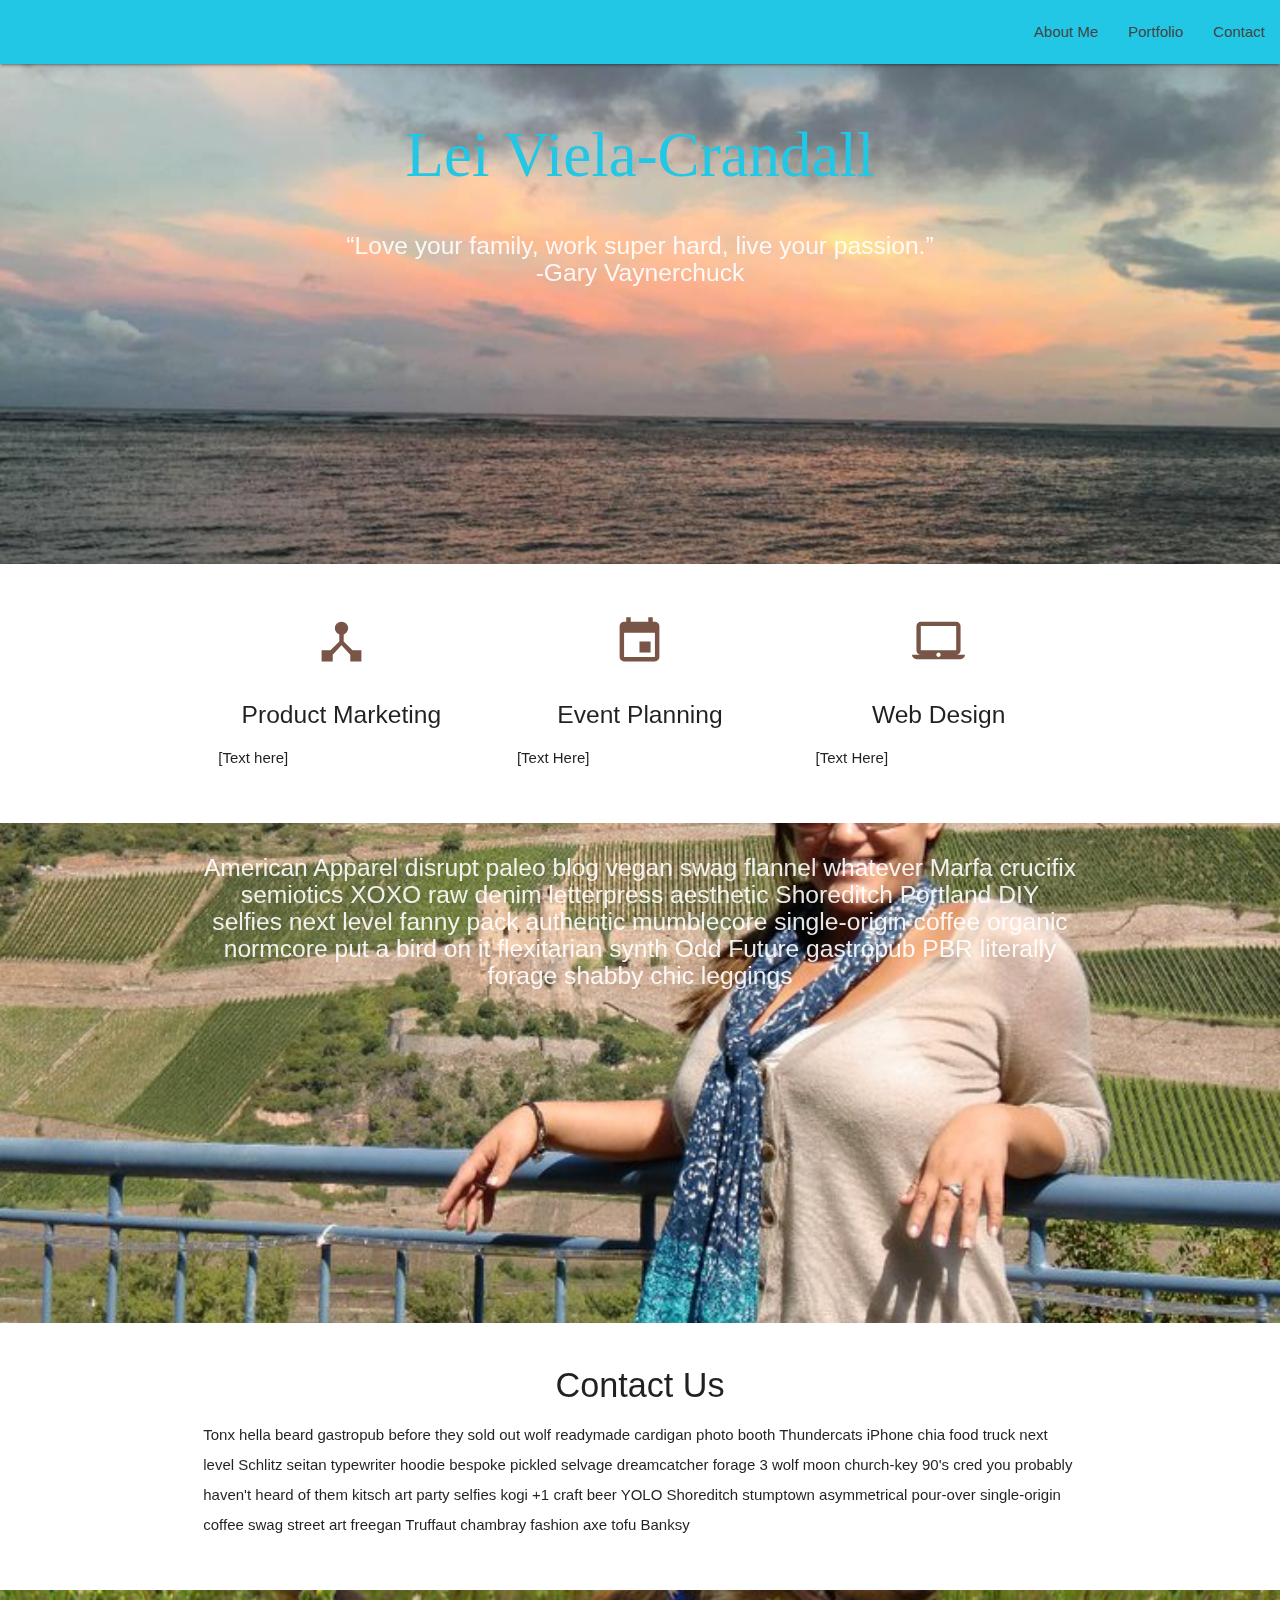
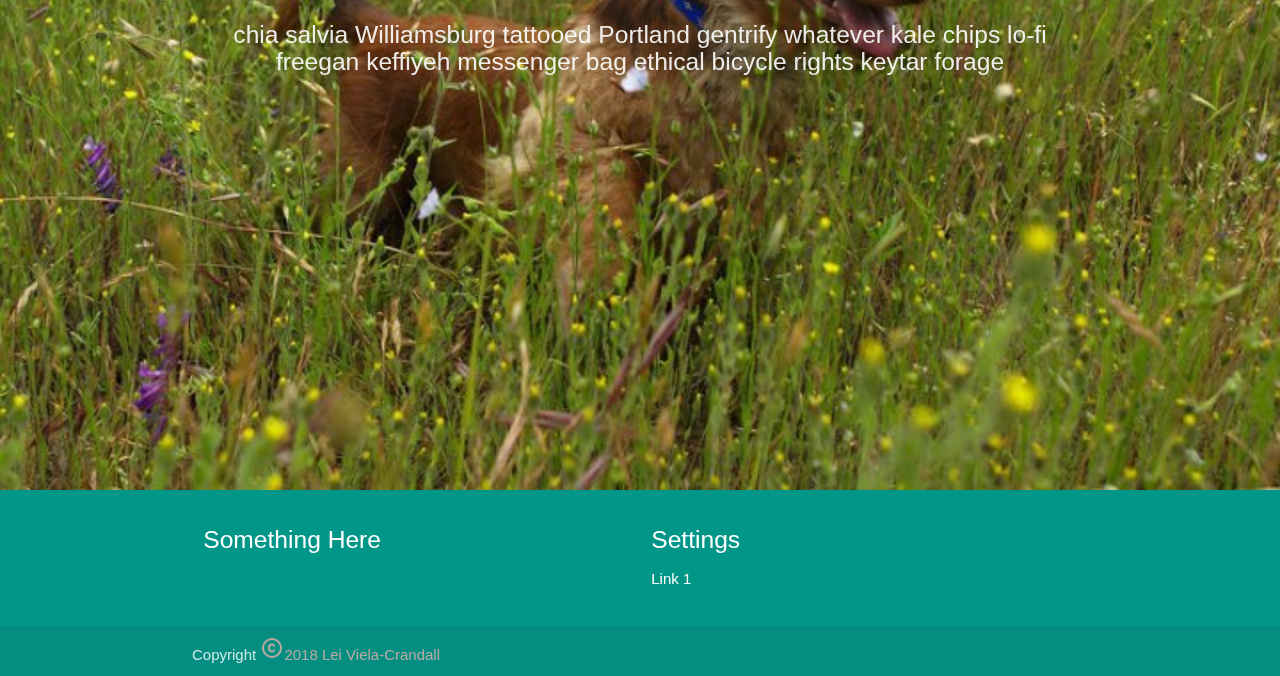
<file: index.html>
<!DOCTYPE html>
<html lang="en">
<head>
  <meta http-equiv="Content-Type" content="text/html; charset=UTF-8"/>
  <meta name="viewport" content="width=device-width, initial-scale=1"/>
  <title>Lei Viela-Crandall</title>

  <!-- CSS  -->
  <link href="https://fonts.googleapis.com/icon?family=Material+Icons" rel="stylesheet">
  <link href="css/materialize.css" type="text/css" rel="stylesheet" media="screen,projection"/>
  <link href="css/style.css" type="text/css" rel="stylesheet" media="screen,projection"/>
</head>
<body>
  <nav>
    <div class="nav-wrapper">
      <ul id="nav-mobile" class="right hide-on-med-and-down">
        <li><a href="index.html">About Me</a></li>
        <li><a href="portfolio.html">Portfolio</a></li>
        <li><a href="contact.html">Contact</a></li>
      </ul>
    </div>
  </nav>
  

  <div id="index-banner" class="parallax-container">
    <div class="section no-pad-bot">
      <div class="container">
        <br><br>
        <h1 class="header center teal-text text-lighten-2">Lei Viela-Crandall</h1>
        <div class="row center">
          <h5 class="header col s12 light">“Love your family, work super hard, live your passion.”<br>-Gary Vaynerchuck 
          </h5>
        </div>
        <div class="row center">
        </div>
        <br><br>

      </div>
    </div>
    <div class="parallax"><img src="assets/images/background1.jpg" alt="Unsplashed background img 1"></div>
  </div>


  <div class="container">
    <div class="section">

      <!--   Icon Section   -->
      <div class="row">
        <div class="col s12 m4">
          <div class="icon-block">
            <h2 class="center brown-text"><i class="material-icons">device_hub</i></h2>
            <h5 class="center">Product Marketing</h5>
            <p class="light">[Text here]</p>
          </div>
        </div>

        <div class="col s12 m4">
          <div class="icon-block">
            <h2 class="center brown-text"><i class="material-icons">event</i></h2>
            <h5 class="center">Event Planning</h5>
            <p class="light">[Text Here]</p>
          </div>
        </div>

        <div class="col s12 m4">
          <div class="icon-block">
            <h2 class="center brown-text"><i class="material-icons">laptop_mac</i></h2>
            <h5 class="center">Web Design</h5>
            <p class="light">[Text Here]</p>
          </div>
        </div>
      </div>

    </div>
  </div>


  <div class="parallax-container valign-wrapper">
    <div class="section no-pad-bot">
      <div class="container">
        <div class="row center">
          <h5 class="header col s12 light">American Apparel disrupt paleo blog vegan swag flannel whatever Marfa crucifix semiotics XOXO raw denim letterpress aesthetic Shoreditch Portland DIY selfies next level fanny pack authentic mumblecore single-origin coffee organic normcore put a bird on it flexitarian synth Odd Future gastropub PBR literally forage shabby chic leggings</h5>
        </div>
      </div>
    </div>
    <div class="parallax"><img src="assets/images/background2.jpg" alt="Unsplashed background img 2"></div>
  </div>

  <div class="container">
    <div class="section">

      <div class="row">
        <div class="col s12 center">
          <h3><i class="mdi-content-send brown-text"></i></h3>
          <h4>Contact Us</h4>
          <p class="left-align light">Tonx hella beard gastropub before they sold out wolf readymade cardigan photo booth Thundercats iPhone chia food truck next level Schlitz seitan typewriter hoodie bespoke pickled selvage dreamcatcher forage 3 wolf moon church-key 90's cred you probably haven't heard of them kitsch art party selfies kogi +1 craft beer YOLO Shoreditch stumptown asymmetrical pour-over single-origin coffee swag street art freegan Truffaut chambray fashion axe tofu Banksy</p>
        </div>
      </div>

    </div>
  </div>


  <div class="parallax-container valign-wrapper">
    <div class="section no-pad-bot">
      <div class="container">
        <div class="row center">
          <h5 class="header col s12 light">chia salvia Williamsburg tattooed Portland gentrify whatever kale chips lo-fi freegan keffiyeh messenger bag ethical bicycle rights keytar forage </h5>
        </div>
      </div>
    </div>
    <div class="parallax"><img src="assets/images/background3.jpg" alt="Unsplashed background img 3"></div>
  </div>

  <footer class="page-footer teal">
    <div class="container">
      <div class="row">
        <div class="col l6 s12">
          <h5 class="white-text">Something Here</h5>
          <p class="grey-text text-lighten-4">


        </div>
        <div class="col l3 s12">
          <h5 class="white-text">Settings</h5>
          <ul>
            <li><a class="white-text" href="#!">Link 1</a></li>
          </ul>
        </div>
      </div>
    </div>
    <div class="footer-copyright">
      <div class="container">
     Copyright <a class="brown-text text-lighten-3" href=""><i class="material-icons">copyright</i>2018 Lei Viela-Crandall</a>
      </div>
    </div>
  </footer>


  <!--  Scripts-->
  <script src="https://code.jquery.com/jquery-2.1.1.min.js"></script>
  <script src="js/materialize.js"></script>
  <script src="js/init.js"></script>

  </body>
</html>
</file>
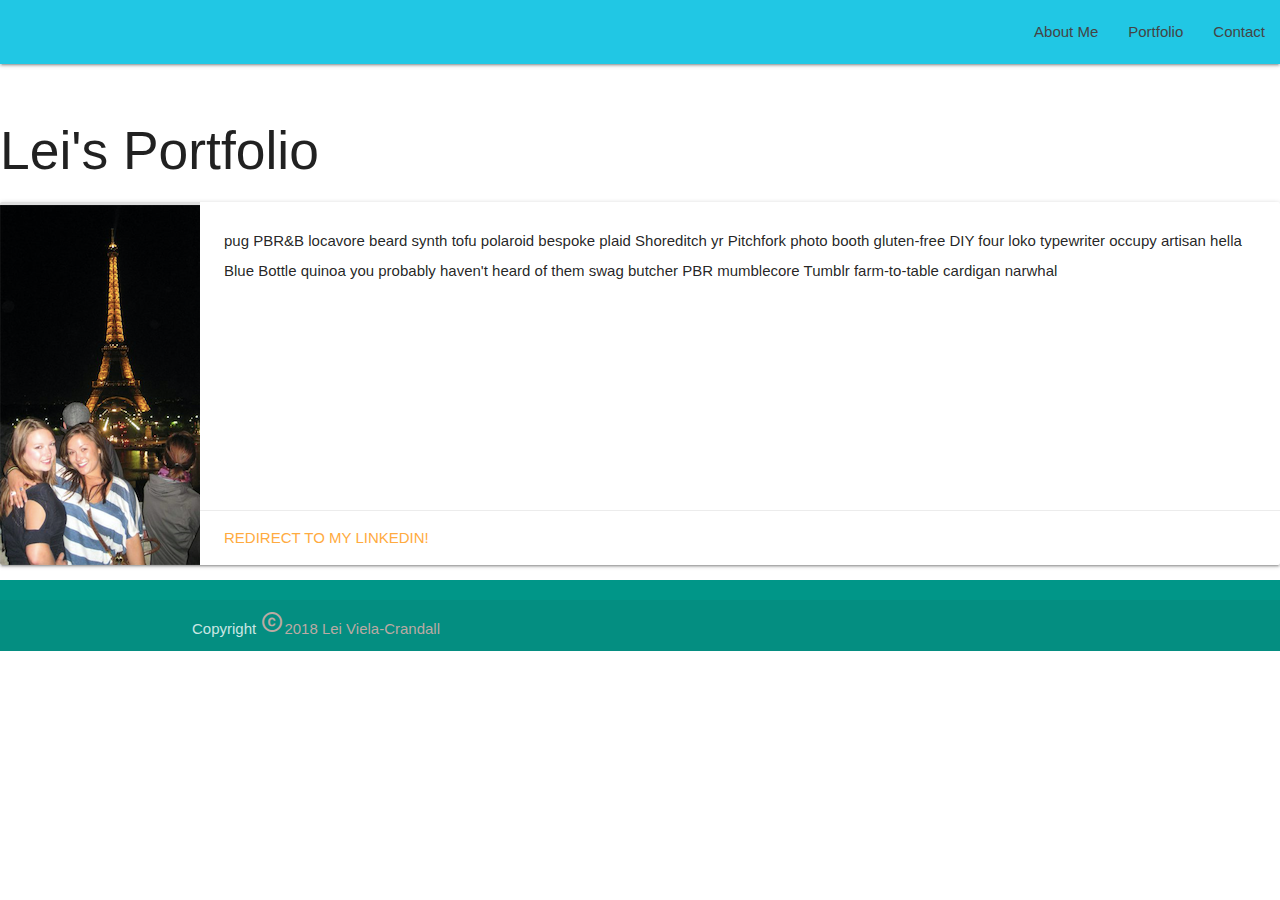
<file: portfolio.html>
<!DOCTYPE html>
<html>
<head>
    <meta http-equiv="Content-Type" content="text/html; charset=UTF-8"/>
    <meta name="viewport" content="width=device-width, initial-scale=1"/>    
    <title>Portfolio | Lei</title>
<!-- CSS -->
    <link href="https://fonts.googleapis.com/icon?family=Material+Icons" rel="stylesheet">
    <link href="css/materialize.css" type="text/css" rel="stylesheet" media="screen,projection"/>
    <link href="css/style.css" type="text/css" rel="stylesheet" media="screen,projection"/>
</head>
<body>
  <header>
    <nav>
    <div class="nav-wrapper">
      <ul id="nav-mobile" class="right hide-on-med-and-down">
        <li><a href="index.html">About Me</a></li>
        <li><a href="portfolio.html">Portfolio</a></li>
        <li><a href="contact.html">Contact</a></li>
      </ul>  
    </header>
  </nav>
<body>
  <br>
    <!-- Card Content -->
    <div class="col s4 l6">
      <h2 class="header">Lei's Portfolio</h2>
      <div class="card horizontal">
        <div class="card-image">
          <img src="assets/images/vertImage.jpg">
        </div>
        <div class="card-stacked">
          <div class="card-content">
            <p>pug PBR&B locavore beard synth tofu polaroid bespoke plaid Shoreditch yr Pitchfork photo booth gluten-free DIY four loko typewriter occupy artisan hella Blue Bottle quinoa you probably haven't heard of them swag butcher PBR mumblecore Tumblr farm-to-table cardigan narwhal</p>
          </div>
          <div class="card-action">
            <div class="LI-profile-badge"  data-version="v1" data-size="medium" data-locale="en_US" data-type="vertical" data-theme="dark" data-vanity="leivc"><a class="LI-simple-link" href='https://www.linkedin.com/in/leivc?trk=profile-badge'>Redirect to my <strong>LinkedIn</strong>!</a></div>
          </div>
        </div>
      </div>
    </div>


</body>
    <!-- Copyright -->
    <footer class="page-footer teal">
      <div class="footer-copyright">
        <div class="container">
       Copyright <a class="brown-text text-lighten-3" href=""><i class="material-icons">copyright</i>2018 Lei Viela-Crandall</a>
        </div>
      </div>
    </footer>
</html>
</file>
<file: css/style.css>
/* Custom Stylesheet */
/**
 * Use this file to override Materialize files so you can update
 * the core Materialize files in the future
 *
 * Made By MaterializeCSS.com
 */


 
nav ul a,
nav .brand-logo,
nav .nav-wrapper {
  color: #444;
  background: #21c7e4;

}
.row .card{
  line-height: 20px;
}
p {
  line-height: 2rem;
  font-family: 
}

.sidenav-trigger {
  color: #b621e4;
}


.parallax-container {
  min-height: 380px;
  line-height: 0;
  height: auto;
  color: rgba(255,255,255,.9);
}


  .parallax-container .section {
    width: 100%;
    min-height: 500px;
    
  }


@media only screen and (max-width : 992px) {
  .parallax-container .section {
    position: absolute;
    top: 40%;
  }
  #index-banner .section {
    top: 10%;
  }
}

@media only screen and (max-width : 600px) {
  #index-banner .section {
    top: 0;
  }
}

.icon-block {
  padding: 0 15px;
}
.icon-block .material-icons {
  font-size: inherit;
}

footer.page-footer {
  margin: 0;
}
</file>
